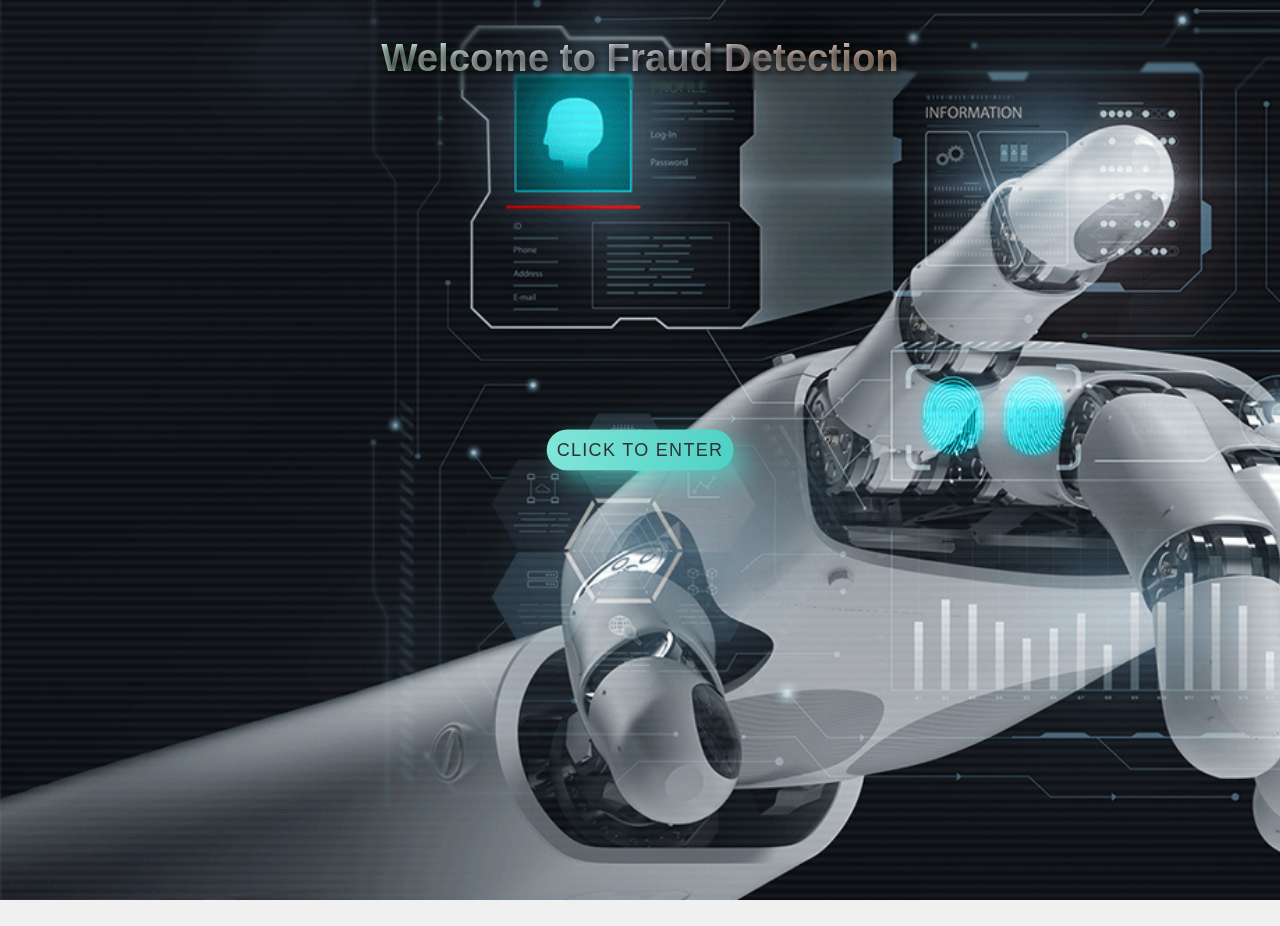
<file: templates/index.html>
<!DOCTYPE html>
<html lang="en">

<head>
  <meta charset="UTF-8">
  <meta name="viewport" content="width=device-width, initial-scale=1.0">
  <title>Fraud Detection</title>
  <link rel="stylesheet" href="/static/css/style.css">


</head>

<body>

  

  <center><h1 class="glitch">Welcome to Fraud Detection</h1></center>
 
  <div class="scanlines"></div></center>


  <div class="container">

      <a href="{{ url_for('predict') }}">
        <button class="button">Click to Enter</button>
      </a>

  </div>
</body>

</html>
</file>
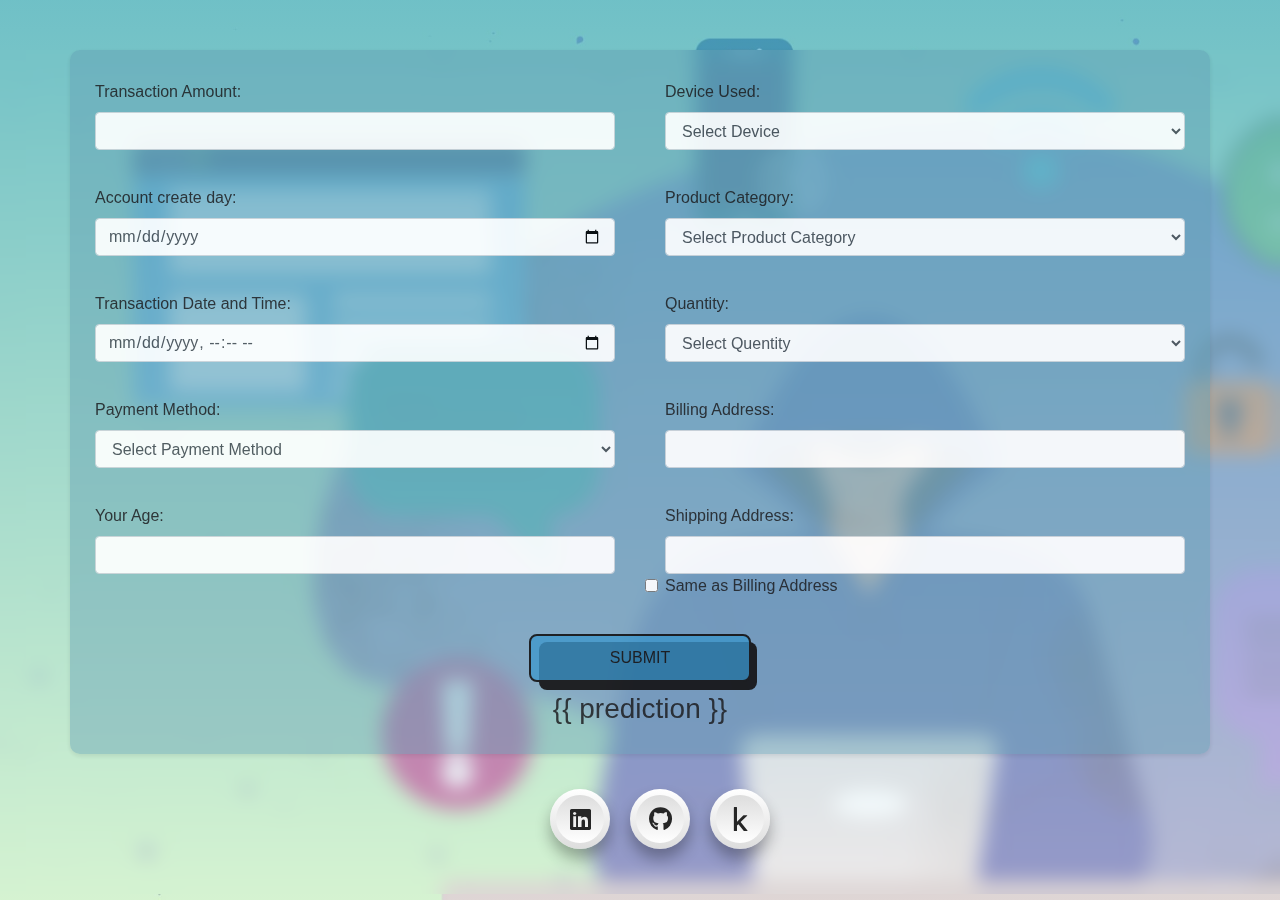
<file: templates/input.html>
<!DOCTYPE html>
<html lang="en">

<head>
    <meta charset="UTF-8">
    <meta name="viewport" content="width=device-width, initial-scale=1.0">
    <title>Fraud Detection</title>
    <link rel="stylesheet" href="/static/css/input.css">
    <link rel="stylesheet" href="https://maxcdn.bootstrapcdn.com/bootstrap/4.5.2/css/bootstrap.min.css">
    <link rel="stylesheet" href="https://use.fontawesome.com/releases/v5.9.0/css/all.css">
</head>

<body>



    <div class="container">
        <form method="POST" action="/predict">
            <div class="row">
                <div class="col-md-6">
                    <div class="form-group">
                        <label for="transaction_amount">Transaction Amount:</label>
                        <input type="number" class="form-control" id="transaction_amount" name="transaction_amount"
                            required>
                    </div>

                    <div class="form-group">
                        <label for="account_create_days">Account create day:</label>
                        <input type="date" class="form-control" id="account_create_days" name="account_create_days"
                            required>
                    </div>

                    <div class="form-group">
                        <label for="transaction_datetime">Transaction Date and Time:</label>
                        <input type="datetime-local" class="form-control" id="transaction_datetime"
                            name="transaction_date" required>
                    </div>

                    <div class="form-group">
                        <label for="payment_method">Payment Method:</label>
                        <select id="payment_method" name="payment_method" class="form-control" required>
                            <option value="">Select Payment Method</option>
                            <option value="credit card">Credit Card</option>
                            <option value="debit card">Debit Card</option>
                            <option value="bank transfer">Bank Transfer</option>
                            <option value="PayPal">PayPal</option>
                        </select>
                    </div>

                    

                    <div class="form-group">
                        <label for="customer_age">Your Age:</label>
                        <input type="number" class="form-control" id="customer_age" name="customer_age" required>
                    </div>


                </div>

                <div class="col-md-6">

                    <div class="form-group">
                        <label for="device_used">Device Used:</label>
                        <select id="device_used" name="device_used" class="form-control" required>
                            <option value="">Select Device</option>
                            <option value="mobile">mobile</option>
                            <option value="tablet">tablet</option>
                            <option value="desktop">desktop</option>
                        </select>
                    </div>
                    
                    <div class="form-group">
                        <label for="product_category">Product Category:</label>
                        <select id="product_category" name="product_category" class="form-control" required>
                            <option value="">Select Product Category</option>
                            <option value="electronics">Electronics</option>
                            <option value="clothing">Clothing</option>
                            <option value="health & beauty">Health & Beauty</option>
                            <option value="toys & games">Toys & Games</option>
                            <option value="home & garden">Home & Garden</option>
                        </select>
                    </div>
                    

                    <div class="form-group">
                        <label for="quantity">Quantity:</label>
                        <select id="quantity" name="quantity" class="form-control" required>
                            <option value="">Select Quentity</option>
                            <option value="1">1</option>
                            <option value="2">2</option>
                            <option value="3">3</option>
                            <option value="4">4</option>
                            <option value="5">5</option>
                        </select>
                    </div>


                    <div class="form-group">
                        <label for="billing_address">Billing Address:</label>
                        <input type="text" class="form-control" id="billing_address" name="billing_address" required>
                    </div>

                    <div class="form-group">
                        <label for="shipping_address">Shipping Address:</label>
                        <input type="text" class="form-control" id="shipping_address" name="shipping_address" required>
                        <input type="checkbox" class="form-check-input" id="same_address">
                        <label class="form-check-label" for="same_address">Same as Billing Address</label>
                    </div>


                </div>
            </div>


            <button type="submit" class="button-56">SUBMIT</button>

        </form>
        <center>
            <h3>{{ prediction }}</h3>
        </center>

    </div>

    <div class="container-fluid">
        <div class="footer">

            <ul>
                <li><a href="https://www.linkedin.com/in/veer-patel-602a76215/" , target="_blank"><i
                            class="fab fa-linkedin" aria-hidden="true"></i></a></li>
                <li><a href="https://github.com/Veer6693" , target="_blank"><i class="fab fa-github"
                            aria-hidden="true"></i></a></li>
                <li><a href="https://www.kaggle.com/veerpatel6693" , target="_blank"><i class="fab fa-kaggle"
                            aria-hidden="true"></i></a></li>
            </ul>

        </div>
    </div>





    <script>
        document.getElementById('same_address').addEventListener('change', function () {
            if (this.checked) {
                document.getElementById('shipping_address').value = document.getElementById('billing_address').value;
            } else {
                document.getElementById('shipping_address').value = '';
            }
        });



    </script>

    <script src="https://ajax.googleapis.com/ajax/libs/jquery/3.5.1/jquery.min.js"></script>
    <script src="https://cdnjs.cloudflare.com/ajax/libs/popper.js/1.16.0/umd/popper.min.js"></script>
    <script src="https://maxcdn.bootstrapcdn.com/bootstrap/4.5.2/js/bootstrap.min.js"></script>
</body>

</html>
</file>
<file: static/css/style.css>
body {
  font-family: Arial, sans-serif;
  margin: 0;
  padding: 0;
  background-color: #f0f0f0;
  background-image: url('/static/bg-image.jpg');
  background-size: cover;
  background-repeat: no-repeat;
  background-attachment: fixed;
  background-image: url('/static/bg3.gif'), url('/static/bg-image.jpg');
}

.container {
  text-align: center;
  position: absolute;
  top: 50%;
  left: 50%;
  transform: translate(-50%, -50%);
}


h1 {
  font-size: 240%;
  padding: 10px;
  border-radius: 5px;
  background: linear-gradient(90deg, rgb(198, 218, 214) 0%, rgb(210, 255, 223) 25%,
                            rgba(237, 242, 255, 0.753) 50%,rgb(232, 187, 151) 75%,rgb(130, 164, 176) 100%);
  -webkit-background-clip: text;
  -webkit-text-fill-color: transparent;
  backdrop-filter: blur(1.5px);
  background-color: #cfcfdb;
  color: #acacac;
  text-shadow: 2px 2px 9px #000;
}

html, body {
  height: 100%;
}





.glitch {
  color: rgb(223, 191, 191);
  /* background-color: bisque; */
  position: relative;
  /* font-size: 300%; */
  animation: glitch 3s 4s infinite;
}

.glitch::before {
  content: attr(data-text);
  position: absolute;
  left: -2px;
  text-shadow: -5px 0 magenta;
  background: black;
  overflow: hidden;
  top: 0;
  animation: noise-1 3s linear infinite alternate-reverse, glitch 5s 5.05s infinite;
}

.glitch::after {
  content: attr(data-text);
  position: absolute;
  left: 2px;
  text-shadow: -5px 0 lightgreen;
  background: black;
  overflow: hidden;
  top: 0;
  animation: noise-2 3s linear infinite alternate-reverse, glitch 5s 5s infinite;
}

@keyframes glitch {
  1%{
    transform: rotateX(10deg) skewX(90deg);
  }
  2%{
    transform: rotateX(0deg) skewX(0deg);
  }
}



.scanlines {
  overflow: hidden;
  mix-blend-mode: difference;
}

.scanlines::before {
  content: "";
  position: absolute;
  width: 100%;
  height: 100%;
  top: 0;
  left: 0;

  background: repeating-linear-gradient(
    to bottom,
    transparent 0%,
    rgba(255, 255, 255, 0.05) .5%,
    transparent 1%
  );

  animation: fudge 7s ease-in-out alternate infinite;
}




.button {
  min-width: 150px;
  min-height: 30px;
  font-family: 'Nunito', sans-serif;
  font-size: 18px;
  text-transform: uppercase;
  letter-spacing: 1.3px;
  font-weight: 50;
  color: #313133;
  background: #4FD1C5;
background: linear-gradient(90deg, rgba(129,230,217,1) 0%, rgba(79,209,197,1) 100%);
  border: none;
  border-radius: 1000px;
  box-shadow: 12px 12px 24px rgba(79,209,197,.64);
  transition: all 0.3s ease-in-out 0s;
  cursor: pointer;
  outline: none;
  position: relative;
  padding: 10px;
  }

button::before {
content: '';
  border-radius: 1000px;
  min-width: calc(150px + 45px);
  min-height: calc(30px + 16px);
  border: 6px solid #00FFCB;
  box-shadow: 0 0 60px rgba(0,255,203,.64);
  position: absolute;
  top: 50%;
  left: 50%;
  transform: translate(-50%, -50%);
  opacity: 0;
  transition: all .3s ease-in-out 0s;
}

.button:hover, .button:focus {
  color: #313133;
  transform: translateY(-6px);
}

button:hover::before, button:focus::before {
  opacity: 1;
}

button::after {
  content: '';
  width: 30px; height: 30px;
  border-radius: 100%;
  border: 6px solid #00FFCB;
  position: absolute;
  z-index: -1;
  top: 50%;
  left: 50%;
  transform: translate(-50%, -50%);
  animation: ring 1.5s infinite;
}

button:hover::after, button:focus::after {
  animation: none;
  display: none;
}

@keyframes ring {
  0% {
    width: 30px;
    height: 30px;
    opacity: 1;
  }
  100% {
    width: 300px;
    height: 300px;
    opacity: 0;
  }
}
</file>
<file: static/css/input.css>
body {
    font-family: Arial, sans-serif;

    background-image: linear-gradient(to bottom, rgba(91, 179, 211, 0.741), rgba(255,255,255,0.5)), url('/static/bg-image.jpg');
    background-size: cover;
    background-repeat: no-repeat;
    background-attachment: fixed;
    backdrop-filter: blur(10px);
    padding: 0;
  }
  
  .container {
    max-width: 600px;
    margin: 0 auto;
    padding: 20px;
    background-color: #619eb27b;
    border-radius: 10px;
    box-shadow: 0 2px 5px rgba(0, 0, 0, 0.1);
    margin-top: 50px;
    opacity: 0.9;
  }
  .container-fluid{
    overflow: hidden;
  }
  
  .form-group {
    margin-bottom: 5px;
    padding: 10px;
    border-radius: 15px;
  }


  .button-56 {
    align-items: center;
    background-color: #3495cdc5;
    border: 2px solid #111;
    border-radius: 8px;
    box-sizing: border-box;
    color: #111;
    cursor: pointer;
    display: flex;
    font-family: Inter,sans-serif;
    font-size: 16px;
    height: 48px;
    justify-content: center;
    line-height: 24px;
    max-width: 100%;
    width: 20%;
    padding: 0 25px;
    margin: 10px auto;
    position: relative;
    text-align: center;
    text-decoration: none;
    user-select: none;
    -webkit-user-select: none;
    touch-action: manipulation;
  }
  
  .button-56:after {
    background-color: #111;
    border-radius: 8px;
    content: "";
    display: block;
    height: 48px;
    left: 0;
    width: 100%;
    position: absolute;
    top: -2px;
    transform: translate(8px, 8px);
    transition: transform .2s ease-out;
    z-index: -1;
  }
  
  .button-56:hover:after {
    transform: translate(0, 0);
  }
  
  .button-56:active {
    background-color: #10aae7;
    outline: 0;
  }
  
  .button-56:hover {
    outline: 0;
  }
  
  @media (min-width: 768px) {
    .button-56 {
      padding: 0 40px;
    }
  }

  
  .footer {
    margin-top: 40px;
    padding-top: 50px;
    padding-bottom: 50px;

  }
  


  ul {
  position:absolute;
  left:50%;
  transform: translate(-50%, -50%);
  margin:0;
  padding-bottom:50px;
  display:flex;
}

ul li {
  list-style: none;
}

ul li a {
  position: relative;
  width:60px;
  height:60px;
  display:block;
  text-align:center;
  margin:0 10px;
  border-radius: 50%;
  padding: 6px;
  box-sizing: border-box;
  text-decoration:none;
  box-shadow: 0 10px 15px rgba(0,0,0,0.3);
  background: linear-gradient(0deg, #ddd, #fff);
  transition: .5s;
}

ul li a:hover {
  box-shadow: 0 2px 5px rgba(0,0,0,0.3);
  text-decoration:none;
}

ul li a .fab {
  widht: 100%;
  height:100%;
  display:block;
  background: linear-gradient(0deg, #fff, #ddd);
  border-radius: 50%;
  line-height: calc(60px - 12px);
  font-size:24px;
  color: #262626;
  transition: .5s;
}

ul li:nth-child(1) a:hover .fab {
  color: #446dc6;
}

ul li:nth-child(2) a:hover .fab {
  color: #000000;
}

ul li:nth-child(3) a:hover .fab {
  color: #3f96f4;
}
</file>
